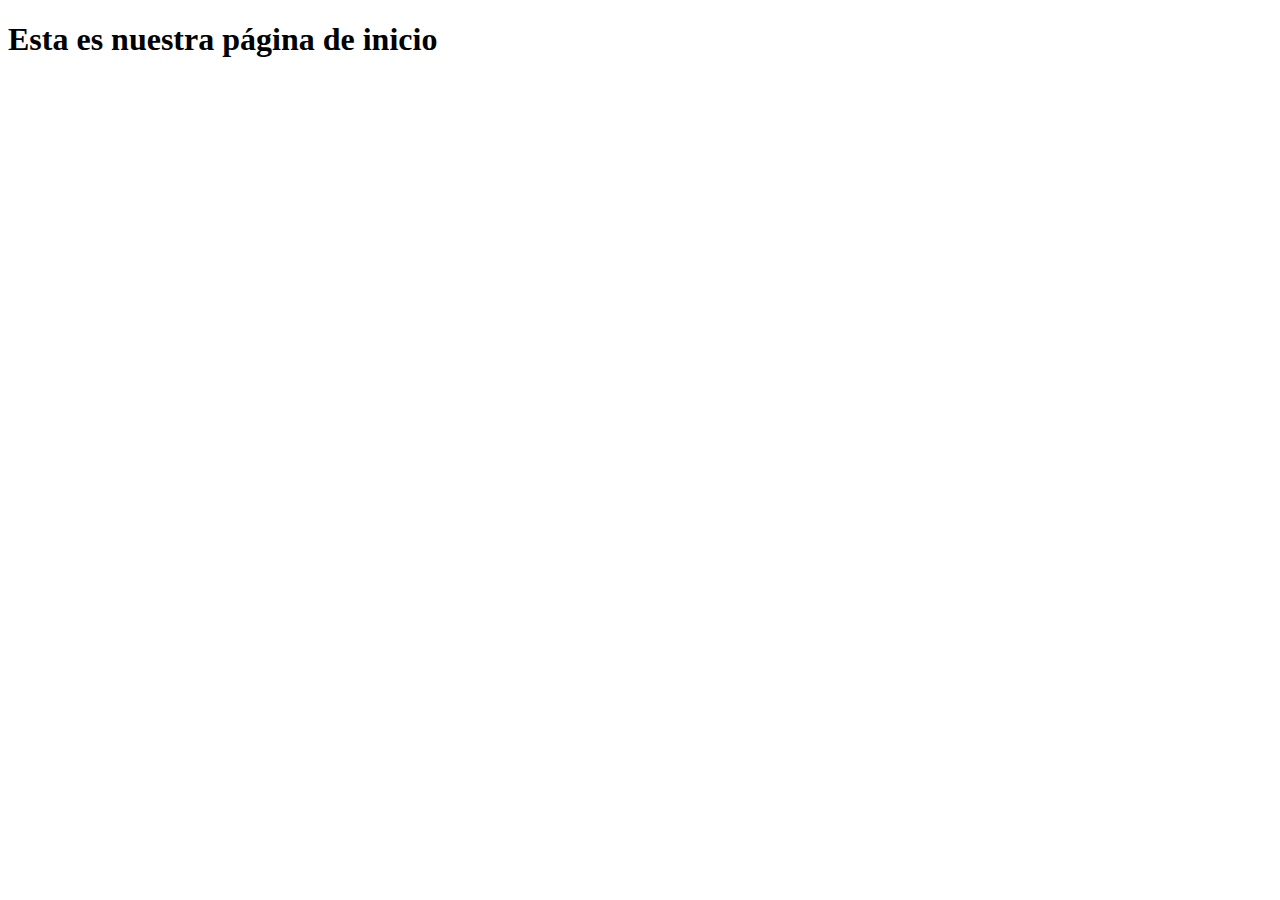
<file: the_movie_blog/templates/index.html>
<!doctype html>
<html lang="es-ar">
    <head>
        <title>Proyecto Final</title>
        <!-- Required meta tags -->
        <meta charset="utf-8" />
        <meta
            name="viewport"
            content="width=device-width, initial-scale=1, shrink-to-fit=no"
        />

        <!-- Bootstrap CSS v5.2.1 -->
        <link
            href="https://cdn.jsdelivr.net/npm/bootstrap@5.3.2/dist/css/bootstrap.min.css"
            rel="stylesheet"
            integrity="sha384-T3c6CoIi6uLrA9TneNEoa7RxnatzjcDSCmG1MXxSR1GAsXEV/Dwwykc2MPK8M2HN"
            crossorigin="anonymous"
        />
    </head>

    <body>
        <header>
            <!-- place navbar here -->
        </header>
        <main>
            <h1>Esta es nuestra página de inicio</h1>
        </main>
        <footer>
            <!-- place footer here -->
        </footer>
        <!-- Bootstrap JavaScript Libraries -->
        <script
            src="https://cdn.jsdelivr.net/npm/@popperjs/core@2.11.8/dist/umd/popper.min.js"
            integrity="sha384-I7E8VVD/ismYTF4hNIPjVp/Zjvgyol6VFvRkX/vR+Vc4jQkC+hVqc2pM8ODewa9r"
            crossorigin="anonymous"
        ></script>

        <script
            src="https://cdn.jsdelivr.net/npm/bootstrap@5.3.2/dist/js/bootstrap.min.js"
            integrity="sha384-BBtl+eGJRgqQAUMxJ7pMwbEyER4l1g+O15P+16Ep7Q9Q+zqX6gSbd85u4mG4QzX+"
            crossorigin="anonymous"
        ></script>
    </body>
</html>
</file>
